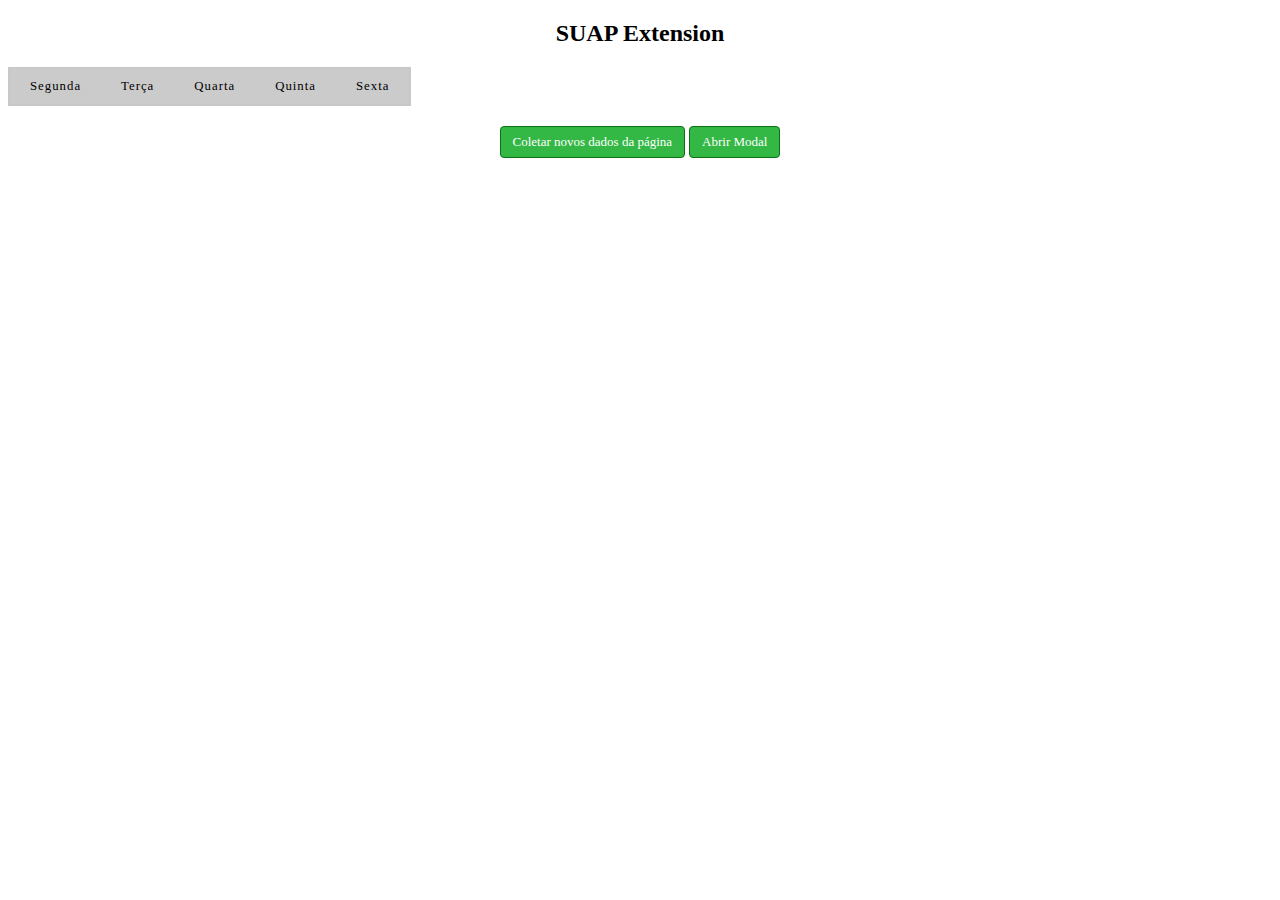
<file: extension4/popup.html>
<!DOCTYPE html>
<html>
  <head>
    <title>SUAP</title>
    <style>
      
      body {
        text-align: center;
      }

      table {
        border-collapse: collapse;
        border: 2px solid rgb(200,200,200);
        letter-spacing: 1px;
        font-size: 0.8rem;
      }

      td {
        border: 1px solid rbg(190,190,190);
        padding: 10px 20px;
      }

      td {
        text-align: center;
      }

      tr:nth-child(odd) td {
        background-color: rgb(204, 203, 203);
      }

      tr:nth-child(even) td {
        background-color: rgb(247, 243, 243);
      }

      caption {
        padding: 10px;
      }

      .bt {
        padding: 6px 12px;

        font-family: inherit;
        font-size: 13px;
        font-weight: 400;
        
        line-height: 1.42857143;
        
        border: 1px solid transparent;
        border-color: #0c7014;
        border-radius: 4px;      
        
        color: #ffffff;
        background-color: #33b745;
        transition: background-color 0.2s;
      }
      .bt-container {
        margin-top: 20px;
      }
      .bt:active {
        background-color: #0c7014; 
      }

      a {
        padding: 10px;
        margin-top: 10px;
        font-size: 15px;
      }
    </style>
  </head>
  <body>
    <h2>SUAP Extension</h2>
    <table id="tabela-intervalos">
       <tr>
        <td>Segunda</td>
        <td>Ter&#231;a</td>
        <td>Quarta</td>
        <td>Quinta</td>
        <td>Sexta</td>
      </tr>
    </table>
    <div class="bt-container">
      <button id="bt-coletar" class="bt">Coletar novos dados da p&aacute;gina</button>
      <button id="bt-abrir-modal" class="bt">Abrir Modal</button>
      <!-- <button id="btnHorarios"  class="btn">Verificar Hor&aacute;rios</button> -->
    </div>
    <script src="popup.js"></script>
    <!-- <a href="tabela_horarios_irregulares.html">Hor&aacute;rios Irregulares</a> -->
  </body>
</html>
</file>
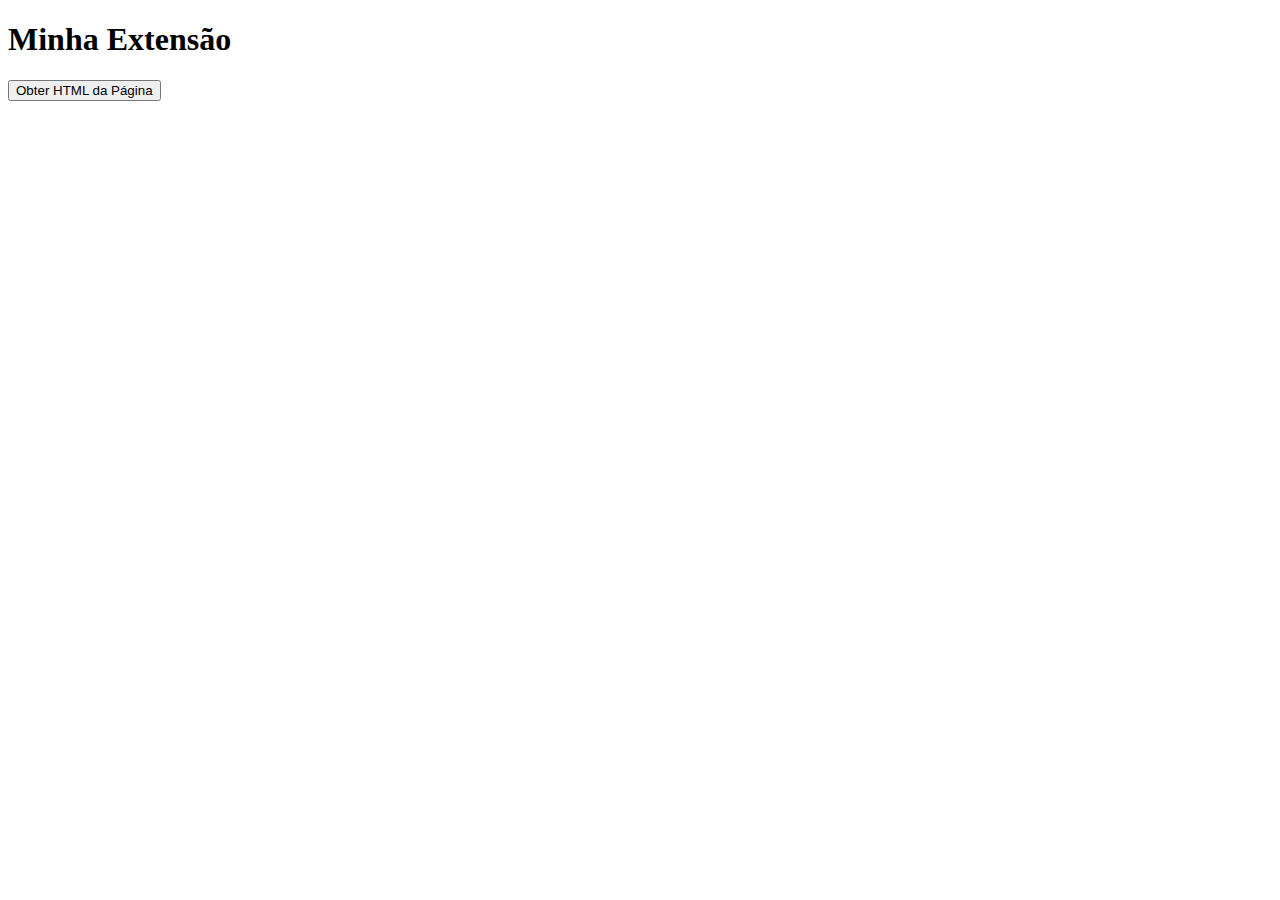
<file: extension5/popup.html>
<!DOCTYPE html>
<html>
<head>
  <title>Minha Extensão</title>
  <script src="popup.js"></script>
</head>
<body>
  <h1>Minha Extensão</h1>
  <button id="getHtmlButton">Obter HTML da Página</button>
</body>
</html>
</file>
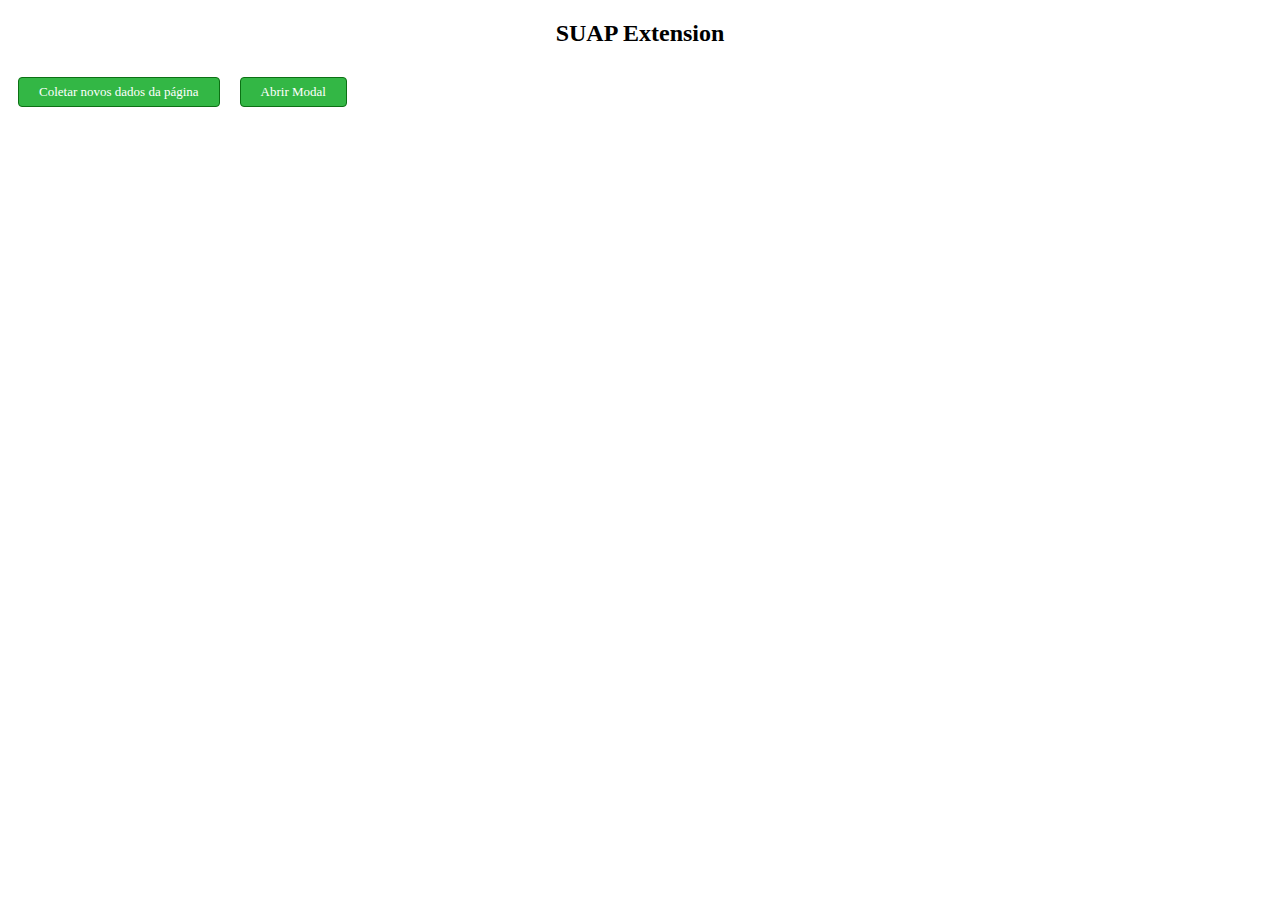
<file: src/popup.html>
<!DOCTYPE html>
<html>
  <head>
    <title>SUAP</title>
    <style>
      body {
        text-align: center;
      }

      .bt {
        padding: 5px 20px;
        margin: 10px;

        font-family: inherit;
        font-size: 13px;
        font-weight: 400;
        
        line-height: 1.42857143;
        
        border: 1px solid transparent;
        border-color: #0c7014;
        border-radius: 4px;      
        
        color: #ffffff;
        background-color: #33b745;
        transition: background-color 0.2s;
      }
      .bt-container {
        display: flex;
        margin-top: 20px;
      }
      .bt:active {
        background-color: #0c7014; 
      }

      a {
        padding: 10px;
        margin-top: 10px;
        font-size: 15px;
      }
    </style>
  </head>
  <body>
    <h2>SUAP Extension</h2>
    <div class="bt-container">
      <button id="bt-coletar" class="bt">Coletar novos dados da p&aacute;gina</button>
      <button id="bt-abrir-modal" class="bt">Abrir Modal</button>
    </div>
    <script src="popup.js"></script>
  </body>
</html>
</file>
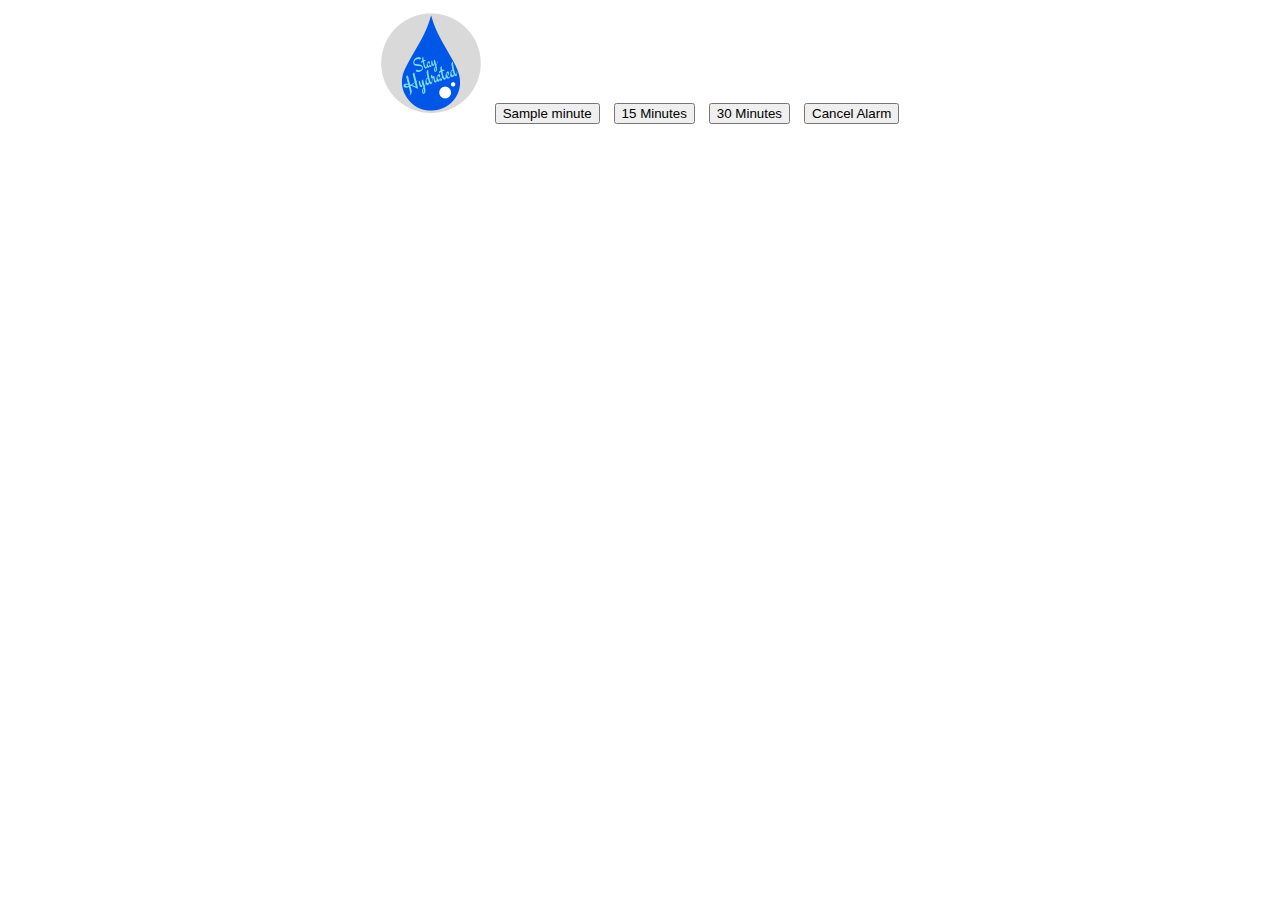
<file: aprendendo-chrome.storage/sample.water_alarm_notification/popup.html>
<!-- Copyright 2017 The Chromium Authors. All rights reserved.
Use of this source code is governed by a BSD-style license that can be
found in the LICENSE file. -->
<!DOCTYPE html>
<html>
  <head>
    <title>Water Popup</title>
    <style>
      body {
        text-align: center;
      }

      #hydrateImage {
        width: 100px;
        margin: 5px;
      }

      button {
        margin: 5px;
        outline: none;
      }

      button:hover {
        outline: #80deea dotted thick;
      }
    </style>
    <!--
      - JavaScript and HTML must be in separate files
     -->
  </head>
  <body>
    <img src="./stay_hydrated.png" id="hydrateImage" />
    <!-- An Alarm delay of less than the minimum 1 minute will fire
      in approximately 1 minute increments if released -->
    <button id="sampleMinute" value="1">Sample minute</button>
    <button id="min15" value="15">15 Minutes</button>
    <button id="min30" value="30">30 Minutes</button>
    <button id="cancelAlarm">Cancel Alarm</button>
    <script src="popup.js"></script>
  </body>
</html>
</file>
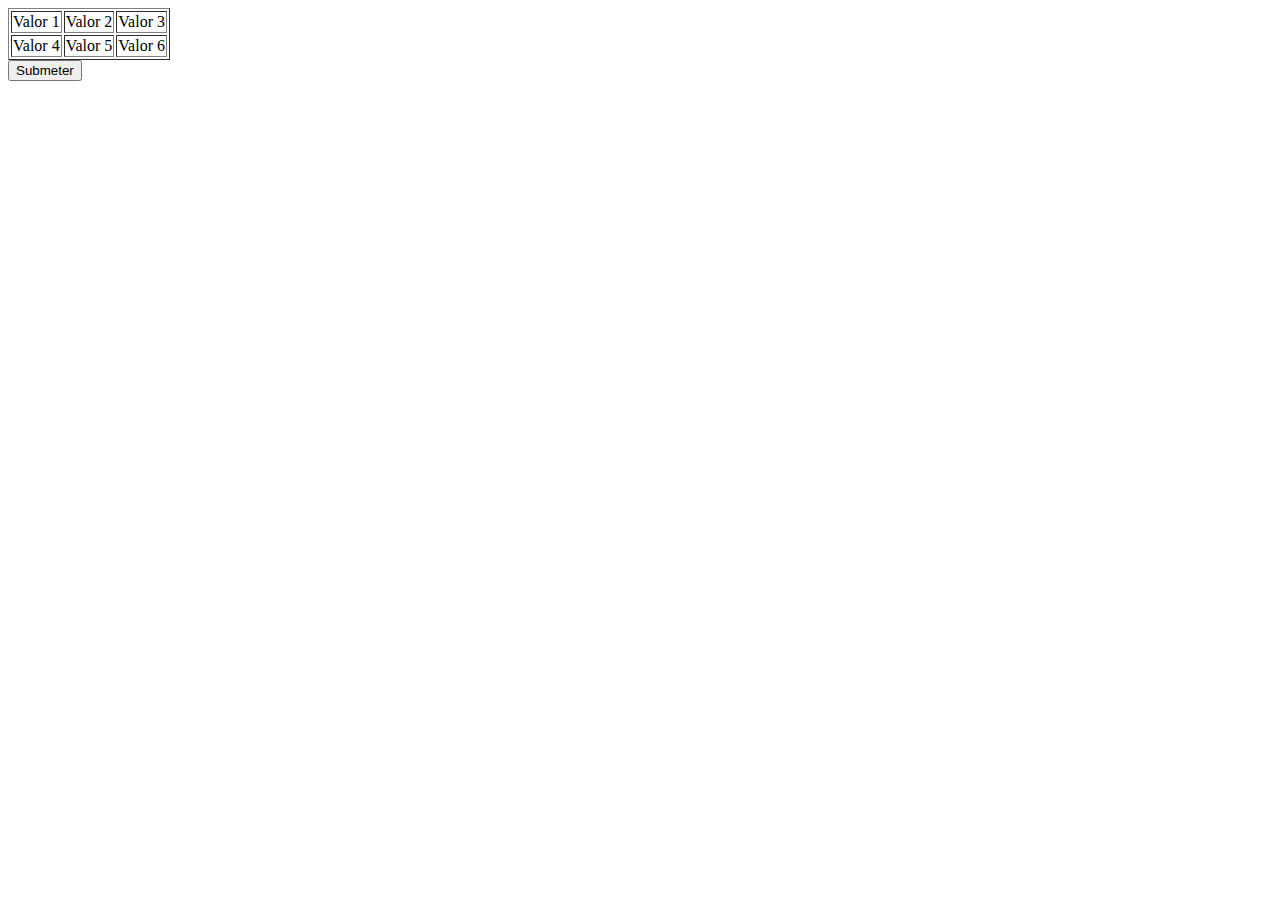
<file: modal/exemplos_elementos_editaveis/index_jquery.html>
<!DOCTYPE html>
<html lang="en">
<head>
<meta charset="UTF-8">
<meta name="viewport" content="width=device-width, initial-scale=1.0">
<title>Tabela Editável</title>
<script src="https://code.jquery.com/jquery-3.6.0.min.js"></script>
</head>
<body>

<table id="minhaTabela" border="1">
  <tr>
    <td contenteditable="true">Valor 1</td>
    <td contenteditable="true">Valor 2</td>
    <td contenteditable="true">Valor 3</td>
  </tr>
  <tr>
    <td contenteditable="true">Valor 4</td>
    <td contenteditable="true">Valor 5</td>
    <td contenteditable="true">Valor 6</td>
  </tr>
</table>

<button id="submitBtn">Submeter</button>

<script>
$(document).ready(function() {
  // Adiciona evento de clique nas células da tabela para torná-las editáveis
  $('#minhaTabela td').on('click', function() {
    $(this).attr('contenteditable', 'true');
  });

  // Adiciona evento de clique no botão de submissão
  $('#submitBtn').on('click', function() {
    // Array para armazenar os dados da tabela
    var tableData = [];
    
    // Loop pelas linhas da tabela
    $('#minhaTabela tr').each(function(rowIndex, row) {
      var rowData = [];
      
      // Loop pelas células de cada linha
      $(row).find('td').each(function(cellIndex, cell) {
        // Armazena o texto da célula no array
        rowData.push($(cell).text());
      });
      
      // Adiciona os dados da linha ao array principal
      tableData.push(rowData);
    });

    // Aqui você pode enviar os dados para o servidor usando Ajax
    console.log(tableData); // Exibe os dados no console para demonstração
    alert('Dados submetidos com sucesso!');
  });
});
</script>

</body>
</html>
</file>
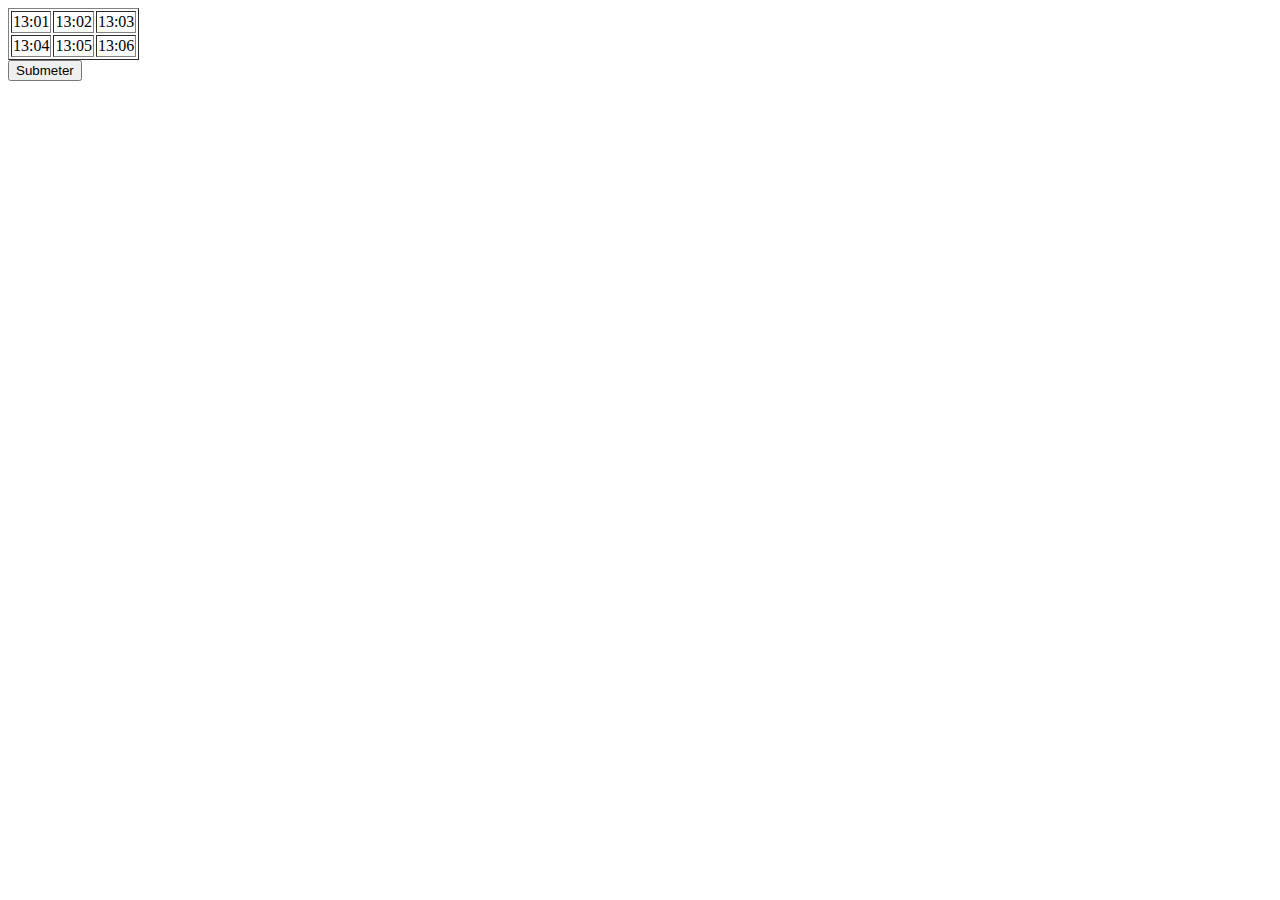
<file: modal/exemplos_elementos_editaveis/index_js.html>
<!DOCTYPE html>
<html lang="en">
<head>
<meta charset="UTF-8">
<meta name="viewport" content="width=device-width, initial-scale=1.0">
<title>Tabela Editável</title>
</head>
<body>

<table id="minhaTabela" border="1">
  <tr>
    <td >13:01</td>
    <td >13:02</td>
    <td >13:03</td>
  </tr>
  <tr>
    <td >13:04</td>
    <td >13:05</td>
    <td >13:06</td>
  </tr>
</table>

<button id="submitBtn">Submeter</button>

<script>
document.addEventListener('DOMContentLoaded', function() {
  var tabela = document.getElementById('minhaTabela');
  var submitBtn = document.getElementById('submitBtn');

  // Adiciona evento de clique nas células da tabela para torná-las editáveis
  tabela.addEventListener('click', function(event) {
    if (event.target.tagName === 'TD') {
      const input = document.createElement("input")
      input.setAttribute('type','time')
      input.value = event.target.innerText
      event.target.appendChild(input)
      // event.target.setAttribute('contenteditable', 'true');
    }
  });

  // Adiciona evento de clique no botão de submissão
  submitBtn.addEventListener('click', function() {
    var tableData = [];

    // Loop pelas linhas da tabela
    for (var i = 0; i < tabela.rows.length; i++) {
      var rowData = [];

      // Loop pelas células de cada linha
      for (var j = 0; j < tabela.rows[i].cells.length; j++) {
        // Armazena o texto da célula no array
        rowData.push(tabela.rows[i].cells[j].textContent);
      }

      // Adiciona os dados da linha ao array principal
      tableData.push(rowData);
    }

    // Aqui você pode enviar os dados para o servidor usando Ajax
    console.log(tableData); // Exibe os dados no console para demonstração
    alert('Dados submetidos com sucesso!');
  });
});
</script>

</body>
</html>
</file>
